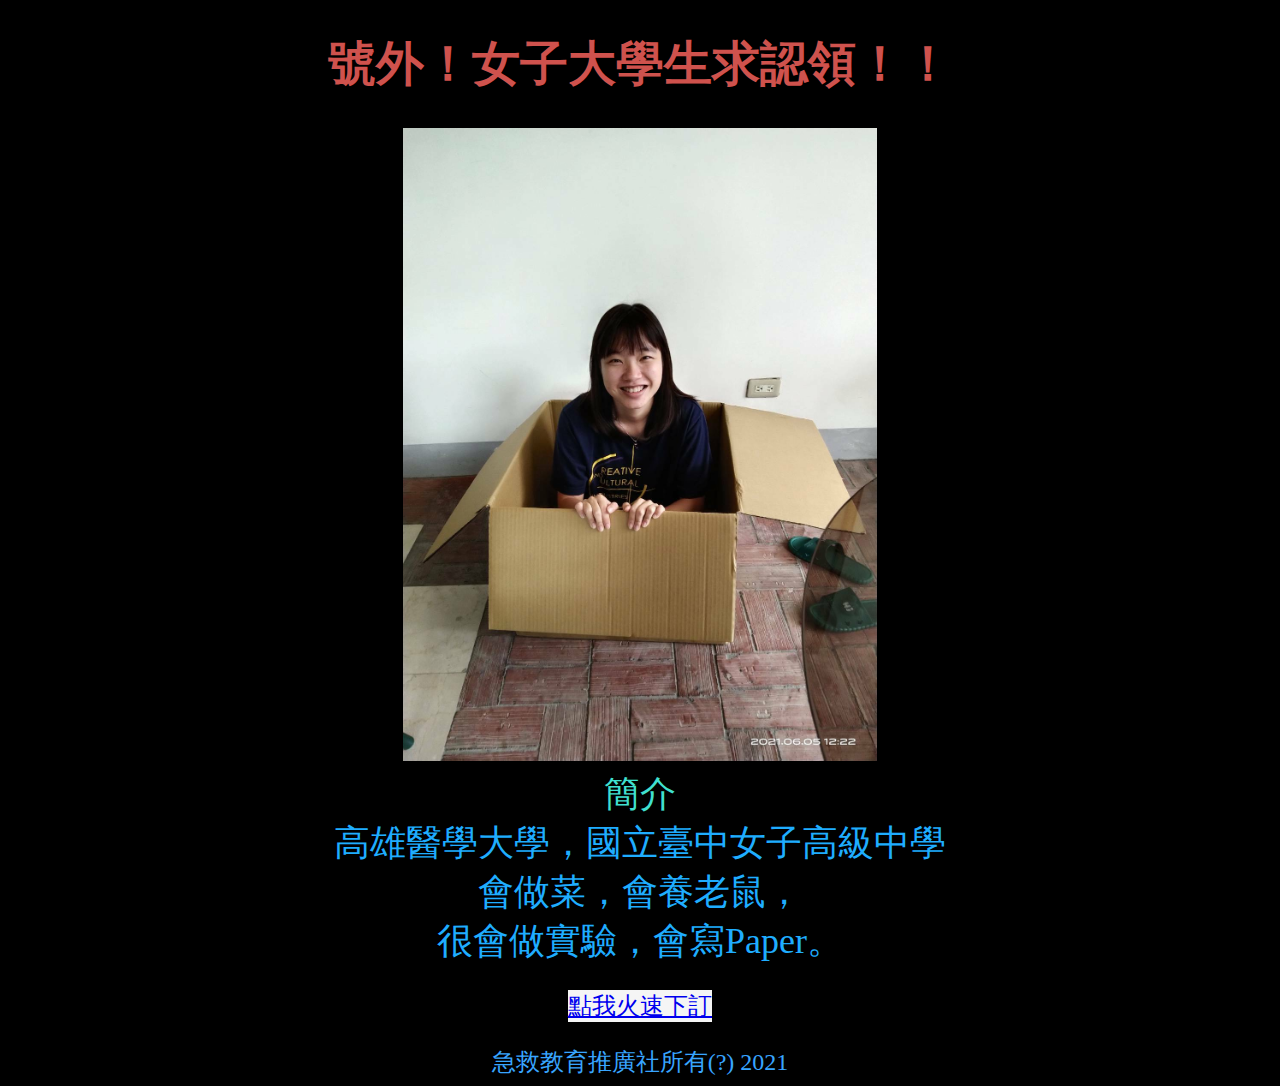
<file: index.html>
<!Doctype html>
<html>
<head>
    <meta charset="utf-8">
    <title>玉子同學生日快樂XD</title>
    <link rel="stylesheet" type="text/css" href="style.css">
</head>
<body>
<h1>號外！女子大學生求認領！！</h1>

<section>
    <img src="496108.jpg" width="474" height="633" alt="倫家不想出來見人" class="center">
    <article class="head">簡介</article>
    <article>高雄醫學大學，國立臺中女子高級中學</article>
    <article>會做菜，會養老鼠，</article>
    <article>很會做實驗，會寫Paper。</article>
    
</section>

<div><p class="button"><a href="https://www.facebook.com/profile.php?id=100004229856174"
target="_blank" title="要搶要快!!!">點我火速下訂</a></p.button></div>
    <footer>
        急救教育推廣社所有(?) 2021
    </footer>

</body>
</html>
</file>
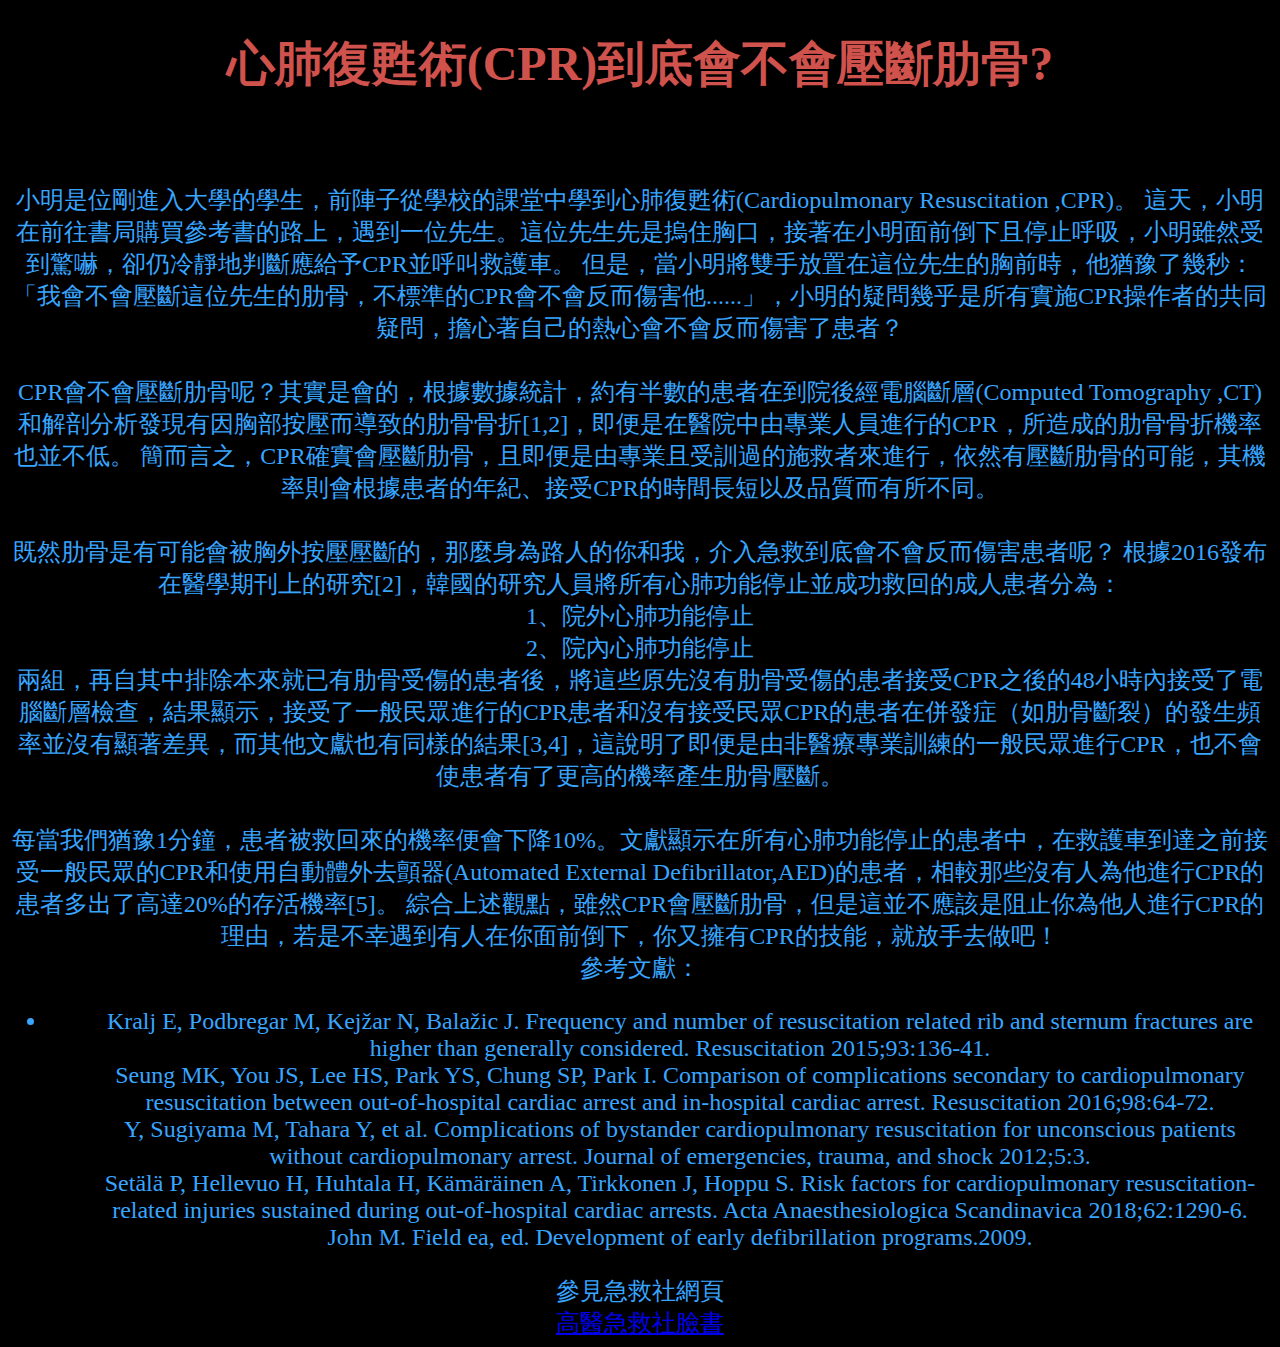
<file: peedu01.html>
<!Doctype html>
<html>
<head>
    <link rel="stylesheet" type="text/css" href="style.css">
    <meta charset="utf-8">
    <title>急救社衛教測試用網頁</title>
</head>    
    <body>
    <h1>
        心肺復甦術(CPR)到底會不會壓斷肋骨?
    </h1>

　　<p class="instxt">
    <div>小明是位剛進入大學的學生，前陣子從學校的課堂中學到心肺復甦術(Cardiopulmonary Resuscitation ,CPR)。
這天，小明在前往書局購買參考書的路上，遇到一位先生。這位先生先是摀住胸口，接著在小明面前倒下且停止呼吸，小明雖然受到驚嚇，卻仍冷靜地判斷應給予CPR並呼叫救護車。
但是，當小明將雙手放置在這位先生的胸前時，他猶豫了幾秒：「我會不會壓斷這位先生的肋骨，不標準的CPR會不會反而傷害他......」，小明的疑問幾乎是所有實施CPR操作者的共同疑問，擔心著自己的熱心會不會反而傷害了患者？
</div>
　　<div>CPR會不會壓斷肋骨呢？其實是會的，根據數據統計，約有半數的患者在到院後經電腦斷層(Computed Tomography ,CT)和解剖分析發現有因胸部按壓而導致的肋骨骨折[1,2]，即便是在醫院中由專業人員進行的CPR，所造成的肋骨骨折機率也並不低。
簡而言之，CPR確實會壓斷肋骨，且即便是由專業且受訓過的施救者來進行，依然有壓斷肋骨的可能，其機率則會根據患者的年紀、接受CPR的時間長短以及品質而有所不同。</div>

　　<div>既然肋骨是有可能會被胸外按壓壓斷的，那麼身為路人的你和我，介入急救到底會不會反而傷害患者呢？
根據2016發布在醫學期刊上的研究[2]，韓國的研究人員將所有心肺功能停止並成功救回的成人患者分為：</div>
<div>1、院外心肺功能停止</div>
<div>2、院內心肺功能停止</div>
<div>兩組，再自其中排除本來就已有肋骨受傷的患者後，將這些原先沒有肋骨受傷的患者接受CPR之後的48小時內接受了電腦斷層檢查，結果顯示，接受了一般民眾進行的CPR患者和沒有接受民眾CPR的患者在併發症（如肋骨斷裂）的發生頻率並沒有顯著差異，而其他文獻也有同樣的結果[3,4]，這說明了即便是由非醫療專業訓練的一般民眾進行CPR，也不會使患者有了更高的機率產生肋骨壓斷。
</div>
　　<div>每當我們猶豫1分鐘，患者被救回來的機率便會下降10%。文獻顯示在所有心肺功能停止的患者中，在救護車到達之前接受一般民眾的CPR和使用自動體外去顫器(Automated External Defibrillator,AED)的患者，相較那些沒有人為他進行CPR的患者多出了高達20%的存活機率[5]。

綜合上述觀點，雖然CPR會壓斷肋骨，但是這並不應該是阻止你為他人進行CPR的理由，若是不幸遇到有人在你面前倒下，你又擁有CPR的技能，就放手去做吧！</div>

參考文獻：
 </body>
 <ul>
     <li>
        <ol>Kralj E, Podbregar M, Kejžar N, Balažic J. Frequency and number of resuscitation related rib and sternum fractures are higher than generally considered. Resuscitation 2015;93:136-41.</ol>
        <ol>Seung MK, You JS, Lee HS, Park YS, Chung SP, Park I. Comparison of complications secondary to cardiopulmonary resuscitation between out-of-hospital cardiac arrest and in-hospital cardiac arrest. Resuscitation 2016;98:64-72.</ol>
        <ol>Y, Sugiyama M, Tahara Y, et al. Complications of bystander cardiopulmonary resuscitation for unconscious patients without cardiopulmonary arrest. Journal of emergencies, trauma, and shock 2012;5:3.</ol> 
        <ol>Setälä P, Hellevuo H, Huhtala H, Kämäräinen A, Tirkkonen J, Hoppu S. Risk factors for cardiopulmonary resuscitation‐related injuries sustained during out‐of‐hospital cardiac arrests. Acta Anaesthesiologica Scandinavica 2018;62:1290-6.</ol>
        <ol>John M. Field ea, ed. Development of early defibrillation programs.2009.</ol>
    </li>
</ul>

參見急救社網頁
<div><a href="https://www.facebook.com/KMUFirstAidClub"
target="_blank" title="急救社臉書頁面連結">高醫急救社臉書</a></div>
    
</html>
</file>
<file: style.css>
h1 {
    color: rgb(207, 82, 77);
    text-align: center;
}

p.instxt {
    color: navy;
    text-align: left;
}

body {
    font-size: 150%;
    background-color: black;
    text-align: center;
    color: rgb(56, 165, 255);
}

.center {
    text-align: center;
    margin-left: auto;
    margin-right: auto;
}

.button {
    background-color: whitesmoke;
    text-align: center;
    display: inline-block;
}

.button:hover {
    background-color: aqua;
}

.head {
    color: turquoise;
}

section {
    font-size: 150%;
    text-align: center;
    color: rgb(31, 173, 255);
}
</file>
